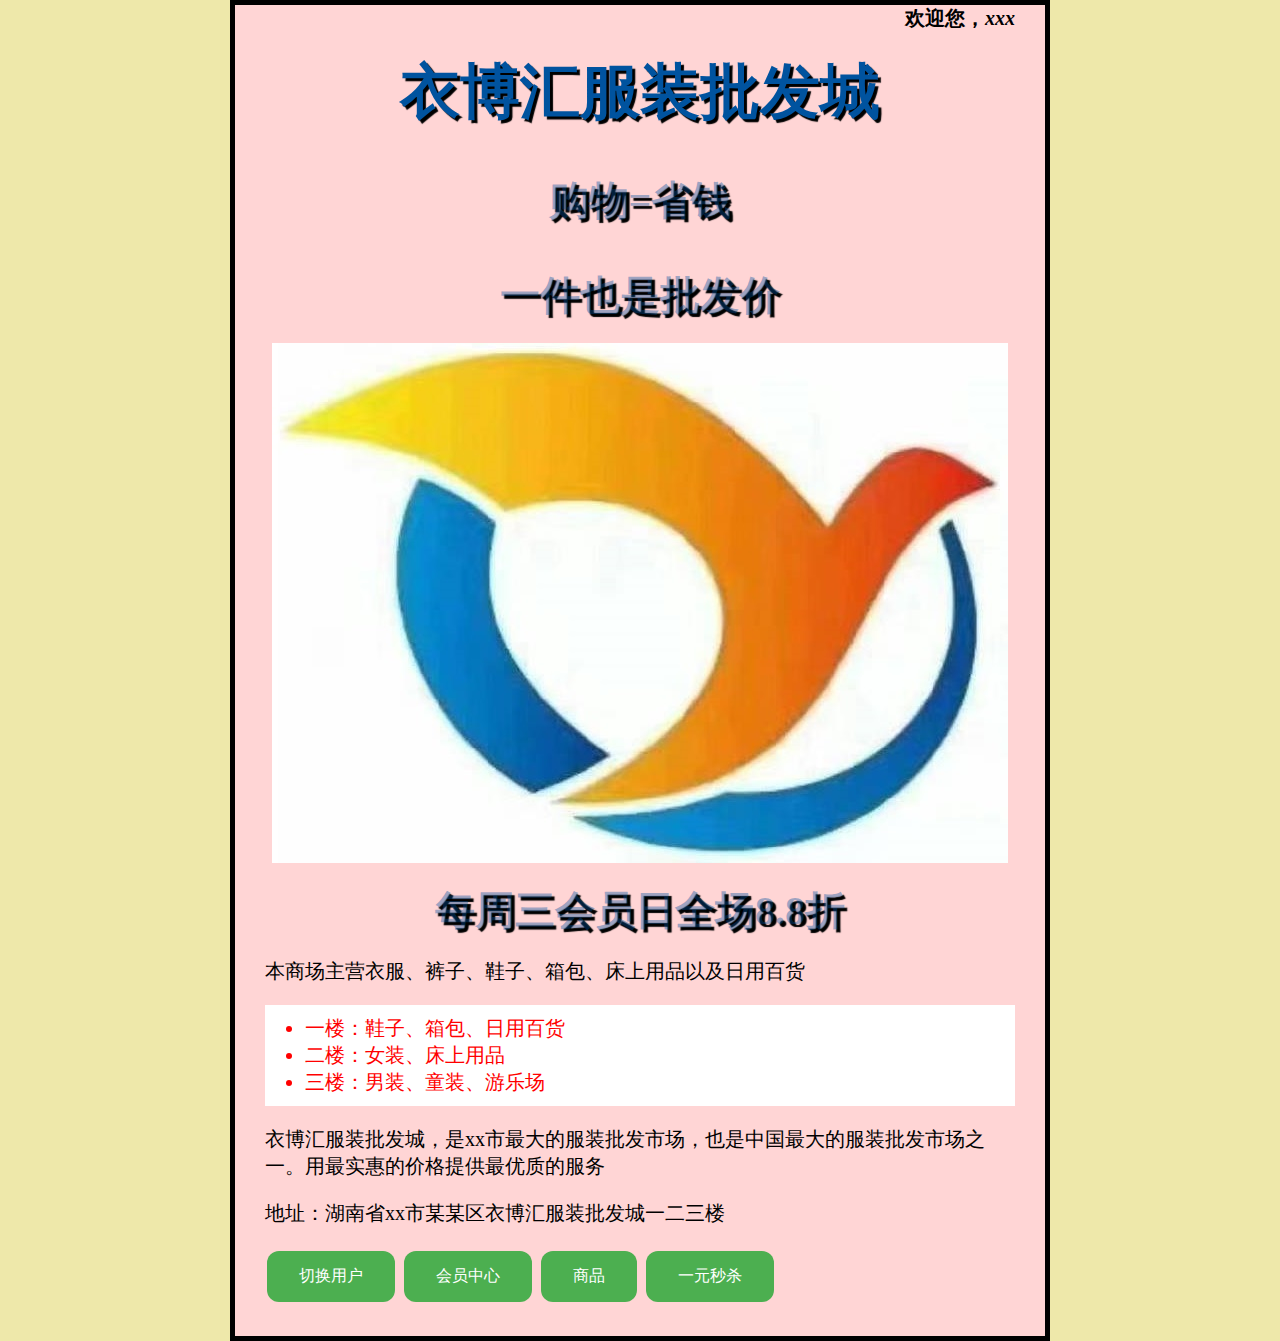
<file: index.html>
<!DOCTYPE html>
<html>
  <head>
    <meta charset="utf-8">
    <title>My test page</title>
    <link href="styles/style.css" rel="stylesheet" />
  </head>
  <body>
    <h6>欢迎您，<em>xxx</em></h6>
    <h1>衣博汇服装批发城</h1>
    <h2>购物=省钱</h2>
    <h2>一件也是批发价</h2>
    <img src="image\微信图片_20240907104456.jpg" alt="衣博汇服装批发城">
    <h2>每周三会员日全场8.8折</h3>

    <p1>本商场主营衣服、裤子、鞋子、箱包、床上用品以及日用百货</p1>

    <ul> <!-- changed to list in the tutorial -->
      <li>一楼：鞋子、箱包、日用百货</li>
      <li>二楼：女装、床上用品</li>
      <li>三楼：男装、童装、游乐场</li>
    </ul>
    
    <p>衣博汇服装批发城，是xx市最大的服装批发市场，也是中国最大的服装批发市场之一。用最实惠的价格提供最优质的服务</p>
    <p>地址：湖南省xx市某某区衣博汇服装批发城一二三楼</p>

    <script src="scripts/main.js" defer></script>
  </body>
  <footer>
    <button>切换用户</button >
    <button id="member-center">会员中心</button >
    <button id="product">商品</button >
    <button id="flash-sale">一元秒杀</button >
  </body>
</html>
</file>
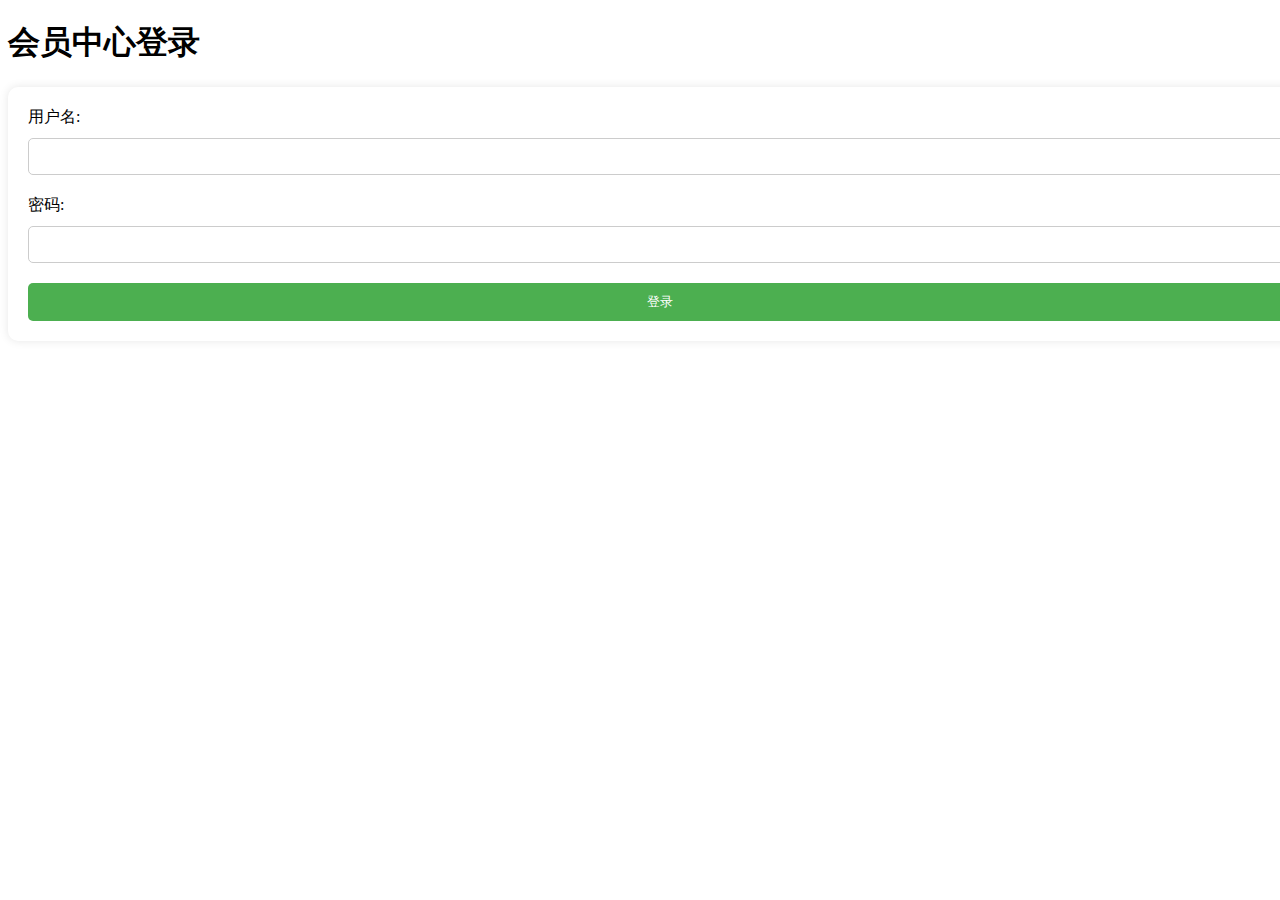
<file: member-center.html>
<!DOCTYPE html>
<html>
<head>
  <title>登录页面</title>
  <link href="styles/center.css" rel="stylesheet">
</head>
<body>
  <h1>会员中心登录</h1>
  <form action="/login" method="post" class="login-form">
    <label for="username">用户名:</label>
    <input type="text" id="username" name="username" required>
    <br>
    <label for="password">密码:</label>
    <input type="password" id="password" name="password" required>
    <br>
    <input type="submit" value="登录">
  </form>
</body>
</html>
</file>
<file: styles/style.css>
html {
    background-color: palegoldenrod;
    font-size: 20px;
  }
  
  ul {
    background: white;
    padding: 10px;
   
  }
  body {
    width: 750px;
    margin: 0 auto;
    background-color: rgb(255, 213, 213);
    padding: 0 30px 30px 30px;
    border: 5px solid black;
  }
 
  li {
    margin-left: 30px;
    color: red;
  }
  h1 {
    font-size: 60px;
    text-align: center;
  }
  h1 {
  margin: 0;
  padding: 20px 0;
  color: #00539f;
  text-shadow: 3px 3px 1px black;
 }
 h2 {
  margin: 0;
  padding: 20px 0;
  color: #00529f63;
  text-shadow: 3px 3px 1px black;
 }
  h2{
    font-size: 40px;
    text-align: center;
  }
  h6{
    margin: 0;
    font-size: 20px;
    text-align: right;
  }
  p {
    color: black;
  }
  img {
    display: block;
    margin: 0 auto;
  }
  button {
    background-color: #4CAF50; /* Green */
    border: none;
    color: white;
    padding: 15px 32px;
    text-align: center;
    text-decoration: none;
    display: inline-block;
    font-size: 16px;
    margin: 4px 2px;
    cursor: pointer;
    border-radius: 12px;
   
  }
</file>
<file: styles/center.css>
/* 登录页面样式 */

.login-container {
    width: 750px;
    margin: 0 auto;
    background-color: rgb(255, 213, 213);
    padding: 0 30px 30px 30px;
    border: 5px solid black;
  }
  
  .login-form {
    width: 100%;
    background-color: white;
    padding: 20px;
    border-radius: 10px;
    box-shadow: 0 0 10px rgba(0, 0, 0, 0.1);
  }
  
  .login-form label {
    display: block;
    margin-bottom: 10px;
  }
  
  .login-form input[type="text"],
  .login-form input[type="password"] {
    width: 100%;
    padding: 10px;
    margin-bottom: 20px;
    border: 1px solid #ccc;
    border-radius: 5px;
  }
  
  .login-form input[type="submit"] {
    width: 100%;
    padding: 10px;
    background-color: #4CAF50; /* Green */
    border: none;
    color: white;
    border-radius: 5px;
    cursor: pointer;
  }
  
  .login-form input[type="submit"]:hover {
    background-color: #45a049;
  }
</file>
